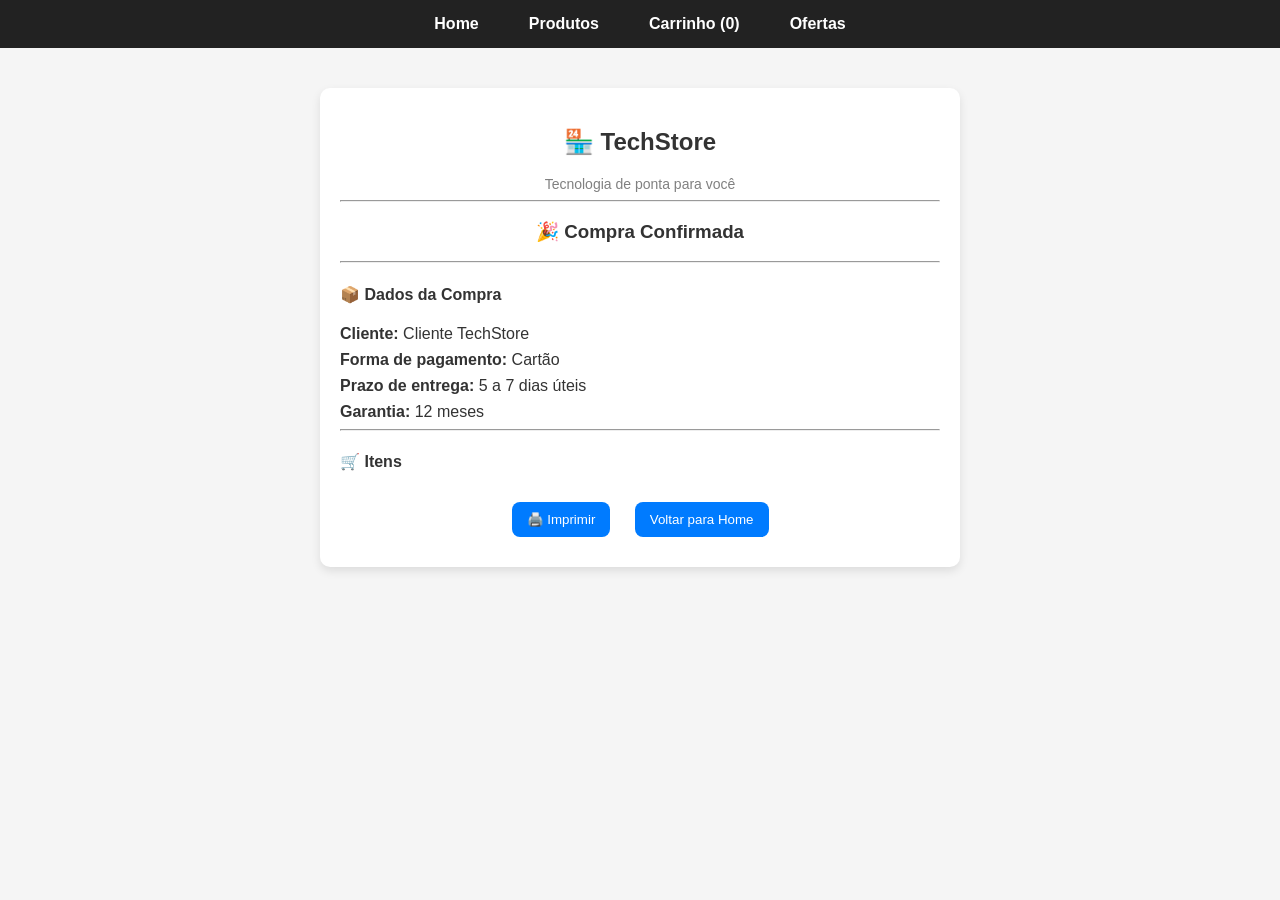
<file: html/confirmacao.html>
<!DOCTYPE html>
<html lang="pt-br">
<head>
    <meta charset="UTF-8">
    <title>Compra Confirmada</title>
    <link rel="stylesheet" href="../css/style.css">

    <style>
        body {
            background: #f5f5f5;
        }

        .comprovante {
            max-width: 600px;
            margin: 40px auto;
            background: #fff;
            padding: 20px;
            border-radius: 10px;
            box-shadow: 0 4px 10px rgba(0,0,0,0.1);
        }

        .comprovante h2 {
            text-align: center;
        }

        .comprovante p {
            margin: 8px 0;
        }

        .btn {
            padding: 10px 15px;
            margin: 10px;
            cursor: pointer;
            border: none;
            border-radius: 8px;
            background: #007bff;
            color: white;
        }

        .btn:hover {
            background: #0056b3;
        }

        @media print {
            button {
                display: none;
            }
        }
    </style>
</head>

<body>

<!-- MENU -->
<nav>
    <ul>
        <li><a href="index.html">Home</a></li>
        <li><a href="produtos.html">Produtos</a></li>
        <li>
            <a href="carrinho.html">
                Carrinho (<span id="contador-carrinho">0</span>)
            </a>
        </li>
        <li><a href="ofertas.html">Ofertas</a></li>
    </ul>
</nav>

<!-- COMPROVANTE -->
<div class="comprovante">

    <h2>🏪 TechStore</h2>
<p style="text-align:center; font-size:14px; color:gray;">
    Tecnologia de ponta para você
</p>

<hr>

<h3 style="text-align:center;">🎉 Compra Confirmada</h3>

<p id="pedido" style="text-align:center; font-weight:bold;"></p>

<hr>

<h4>📦 Dados da Compra</h4>
<p><strong>Cliente:</strong> Cliente TechStore</p>
<p><strong>Forma de pagamento:</strong> <span id="pagamento"></span></p>
<p><strong>Prazo de entrega:</strong> 5 a 7 dias úteis</p>
<p><strong>Garantia:</strong> 12 meses</p>

<hr>

<h4>🛒 Itens</h4>
<ul id="itens"></ul>

<h3 id="total"></h3>

    <h3 id="total"></h3>

    <div style="text-align:center;">
        <button class="btn" onclick="window.print()">🖨️ Imprimir</button>

        <a href="index.html">
            <button class="btn">Voltar para Home</button>
        </a>
    </div>

</div>

<script src="../js/script.js"></script>

<script>
let carrinho = JSON.parse(localStorage.getItem("carrinho")) || [];

// carregar itens
function carregarComprovante() {
    let lista = document.getElementById("itens");
    let totalElemento = document.getElementById("total");

    let total = 0;

    carrinho.forEach(produto => {
        let item = document.createElement("li");

        item.textContent =
            produto.nome + " - R$ " +
            produto.preco.toLocaleString("pt-BR", {
                minimumFractionDigits: 2
            });

        lista.appendChild(item);

        total += produto.preco;
    });

    totalElemento.textContent =
        "Total: R$ " +
        total.toLocaleString("pt-BR", {
            minimumFractionDigits: 2
        });
}

// gerar número do pedido
function gerarPedido() {
    let numero = Math.floor(Math.random() * 100000);

    document.getElementById("pedido").textContent =
        "Número do pedido: #" + numero;
}

// EXECUÇÃO CORRETA
gerarPedido();
carregarComprovante();

// 🔥 LIMPA O CARRINHO SOMENTE AQUI
localStorage.removeItem("carrinho");
</script>

</body>
</html>
</file>
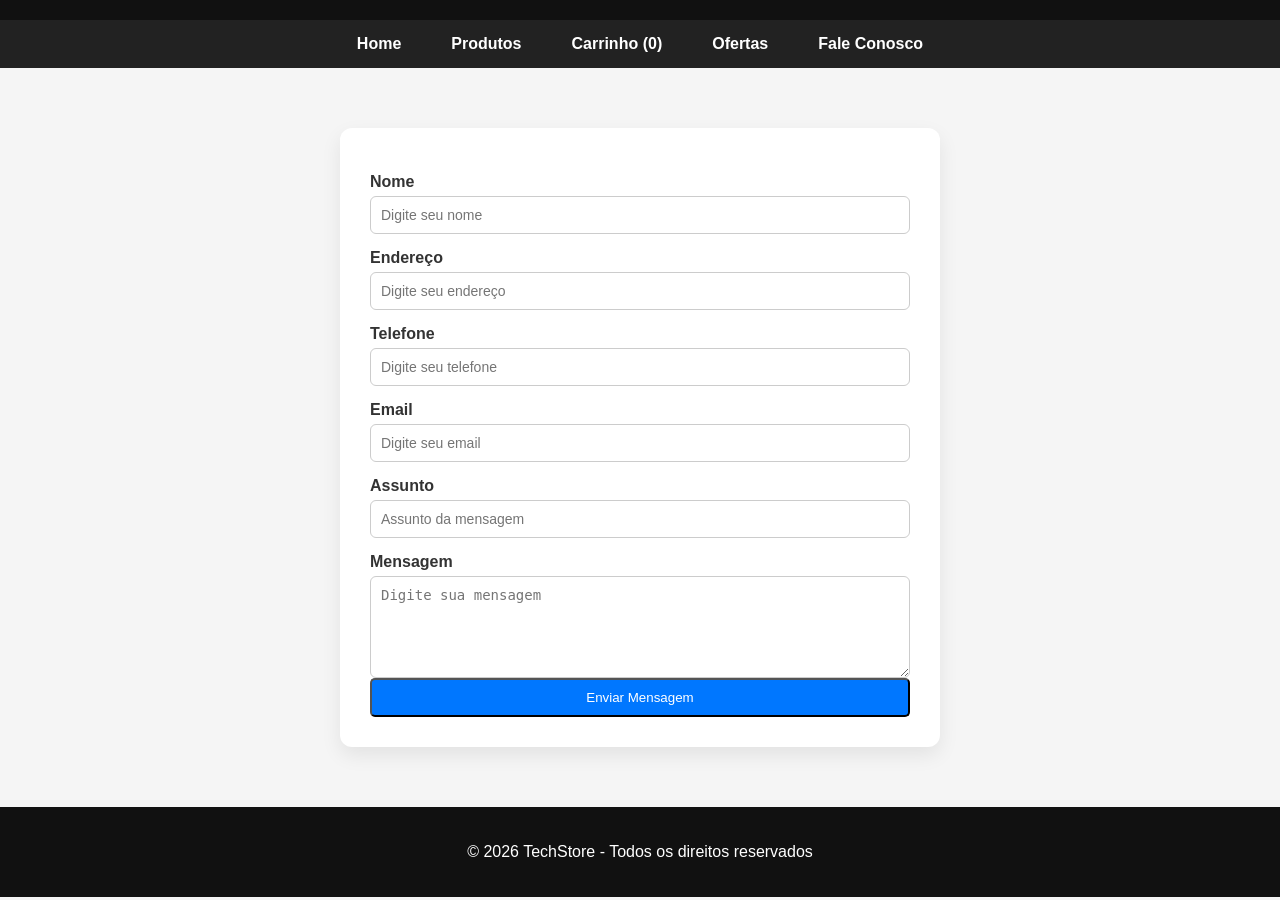
<file: html/faleconosco.html>
<!DOCTYPE html>
<html lang="pt-br">
<head>
    <meta name="viewport" content="width=device-width, initial-scale=1.0">
    <meta charset="UTF-8">
    <meta name="description" content="Fale Conosco - TechStore">
    <meta name="author" content="Monica Leite scalabrini">
    <title>TechStore - Fale Conosco</title>
    <link rel="stylesheet" href="../css/style.css">
</head>

<body>
<div id="toast" class="toast">Produto adicionado ao carrinho</div>
<header>
</header>

<nav>
    <ul>
        <li><a href="index.html">Home</a></li>
        <li><a href="produtos.html">Produtos</a></li>
      <li>
  <a href="carrinho.html">
    Carrinho (<span id="contador-carrinho">0</span>)
  </a>
</li>
        <li><a href="ofertas.html">Ofertas</a></li>
        <li><a href="faleconosco.html">Fale Conosco</a></li>
    </ul>
</nav>

<section class="contact-section">

    <form class="contact-form">

        
        <label>Nome</label>
        <input type="text" placeholder="Digite seu nome">

        <label>Endereço</label>
        <input type="text" placeholder="Digite seu endereço">

        <label>Telefone</label>
        <input type="text" placeholder="Digite seu telefone">

        <label>Email</label>
        <input type="email" placeholder="Digite seu email">

        <label>Assunto</label>
        <input type="text" placeholder="Assunto da mensagem">

        <label>Mensagem</label>
        <textarea rows="5" placeholder="Digite sua mensagem"></textarea>

        <button type="submit" class="btn">Enviar Mensagem</button>

    </form>

</section>

<footer>
    <p>© 2026 TechStore - Todos os direitos reservados</p>
</footer>


</body>
</html>
</file>
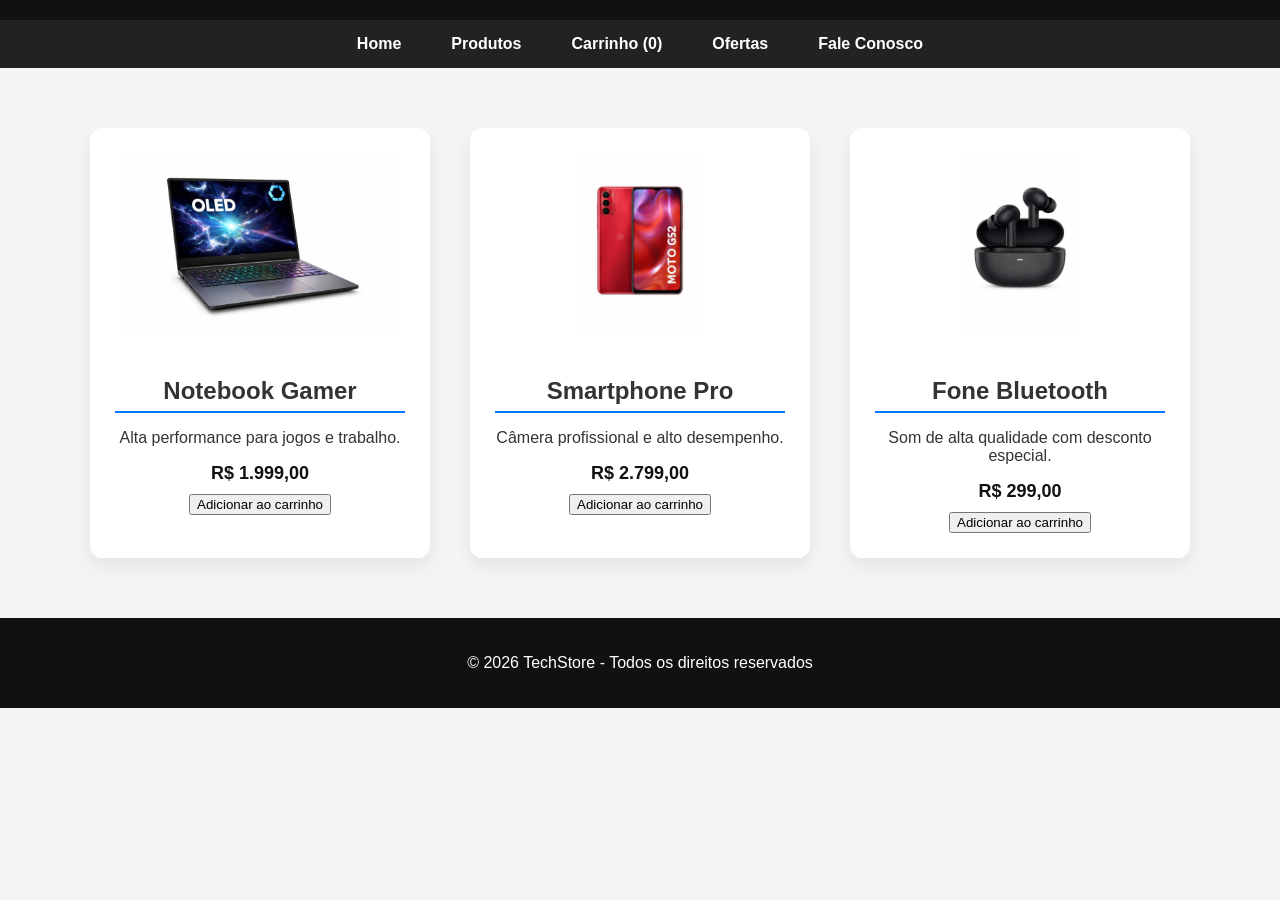
<file: html/ofertas.html>
<!DOCTYPE html>
<html lang="pt-br">
<head>
    <meta name="viewport" content="width=device-width, initial-scale=1.0">
    <meta charset="UTF-8">
    <meta name="description" content="Ofertas - TechStore">
    <meta name="author" content="Monica Leite">
    <title>TechStore - Ofertas</title>
    <link rel="stylesheet" href="../css/style.css">
</head>

<body>
<div id="toast" class="toast">Produto adicionado ao carrinho</div>
<header>
</header>

<nav>
    <ul>
        <li><a href="index.html">Home</a></li>
        <li><a href="produtos.html">Produtos</a></li>
       <li>
  <a href="carrinho.html">
    Carrinho (<span id="contador-carrinho">0</span>)
  </a>
</li>
        <li><a href="ofertas.html">Ofertas</a></li>
        <li><a href="faleconosco.html">Fale Conosco</a></li>
    </ul>
</nav>

<!--PRODUTOS EM OFERTA-->
<section class="products-grid">

    
    <div class="product-card">
        <img src="../imagens/notebook.png" alt="Notebook">
        <h2>Notebook Gamer</h2>
        <p>Alta performance para jogos e trabalho.</p>
        <span class="price">R$ 1.999,00</span>
       <button onclick="adicionarCarrinho('Notebook', 1999)">
    Adicionar ao carrinho
 </button>
    </div>

    <div class="product-card">
        <img src="../imagens/celular.png" alt="Smartphone">
        <h2>Smartphone Pro</h2>
        <p>Câmera profissional e alto desempenho.</p>
        <span class="price">R$ 2.799,00</span>
       <button onclick="adicionarCarrinho('Notebook', 5999)">
    Adicionar ao carrinho
</button>
    </div>

    <div class="product-card">
        <img src="../imagens/fone.png" alt="Fone Bluetooth">
        <h2>Fone Bluetooth</h2>
        <p>Som de alta qualidade com desconto especial.</p>
        <span class="price">R$ 299,00</span>
      <button onclick="adicionarCarrinho('Notebook', 5999)">
    Adicionar ao carrinho
</button>
    </div>

</section>


<!--codigo necessario para adicionar produto no carrinho-->

<script defer src="../js/script.js"></script>


<footer>
    <p>&copy; 2026 TechStore - Todos os direitos reservados</p>
</footer>

</body>
</html>
</file>
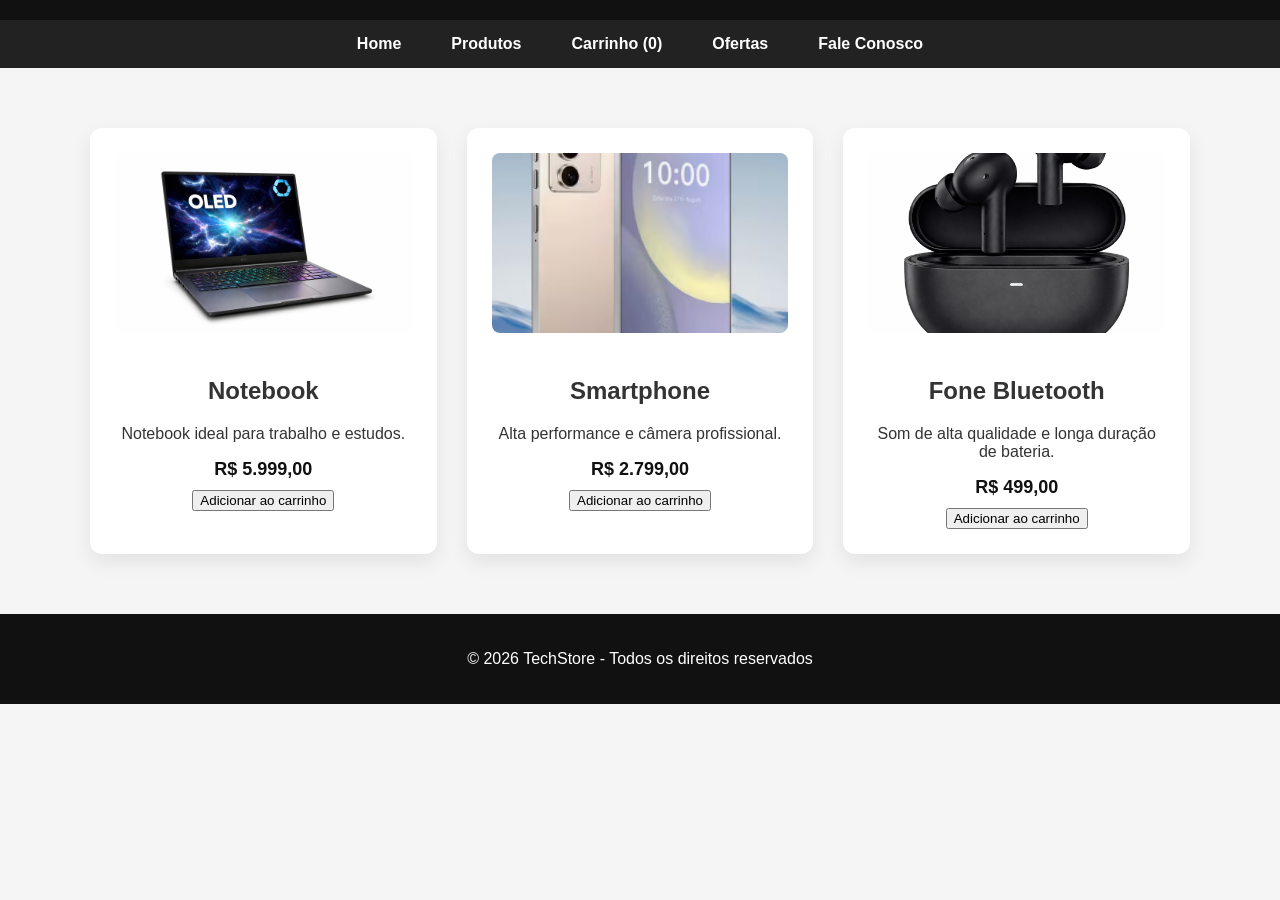
<file: html/produtos.html>
<!DOCTYPE html>
<html lang="pt-br">
<head>
    <meta name="viewport" content="width=device-width, initial-scale=1.0">
    <meta charset="UTF-8">
    <meta name="description" content="Produtos - TechStore">
    <meta name="author" content="Monica Leite">
    <title>TechStore - Produtos</title>

    <!-- CORREÇÃO DO CSS -->
    <link rel="stylesheet" href="../css/style.css">
</head>

<body>

<header>
</header>

<nav>
    <ul>
        <li><a href="index.html">Home</a></li>
        <li><a href="produtos.html">Produtos</a></li>
        <li>
  <a href="carrinho.html">
    Carrinho (<span id="contador-carrinho">0</span>)
  </a>
</li>
        <li><a href="ofertas.html">Ofertas</a></li>
        <li><a href="faleconosco.html">Fale Conosco</a></li>
    </ul>
</nav>

<section class="products">

    <article>
        <img src="../imagens/notebook.png" alt="Notebook">
        <h2>Notebook</h2>
        <p>Notebook ideal para trabalho e estudos.</p>
        <p class="price">R$ 5.999,00</p>
        <button onclick="adicionarCarrinho('Notebook Gamer', 1999)">
    Adicionar ao carrinho
</button>
    </article>

    <article>
        <!-- CORRIGIDO smartphone -->
        <img src="../imagens/smartphone.png" alt="Smartphone">
        <h2>Smartphone</h2>
        <p>Alta performance e câmera profissional.</p>
        <p class="price">R$ 2.799,00</p>
       <button onclick="adicionarCarrinho('Smartphone Pro', 2799)">
    Adicionar ao carrinho
</button>
    </article>

    <article>
        <img src="../imagens/fone.png" alt="Fone Bluetooth">
        <h2>Fone Bluetooth</h2>
        <p>Som de alta qualidade e longa duração de bateria.</p>
        <p class="price">R$ 499,00</p>
       <button onclick="adicionarCarrinho('Fone Bluetooth', 299)">
    Adicionar ao carrinho
</button>
    </article>

</section>




<footer>
    <p>© 2026 TechStore - Todos os direitos reservados</p>
</footer>


<script defer src="../js/script.js"></script>
</body>
</html>
</file>
<file: css/style.css>
/* RESET */

body{
    background-image: url("../imagens/fundo.jpg");
    background-size: cover;
    background-repeat: no-repeat;

    margin: 0;
    font-family: Arial, Helvetica, sans-serif;
    background-color: #e2dddc;
    color: #333;
}

/* HEADER */
header {
    background-color: #111;
    color: white;
    padding: 10px; 
    text-align: center;
}

/* MENU */
nav {
    background-color: #222;
}

nav ul {
    list-style: none;
    margin: 0;
    padding: 0;
    display: flex;
    justify-content: center;
}

nav ul li a {
    display: block;
    padding: 15px 25px;
    text-decoration: none;
    color: white;
    font-weight: bold;
    transition: background 0.3s;
}

nav ul li a:hover {
    background-color: #0077ff;
}



.slider {
    width: 100%;
    height: 100%;
    position: relative;
}

.slide {
    position: absolute;
    width: 100%;
    height: 100%;
    object-fit: cover;
    opacity: 0;
    transition: opacity 1s ease-in-out;
}

.slide.active {
    opacity: 1;
}

/* BOTÃO */
.btn {
    background: #0077ff;
    color: white;
    padding: 10px 20px;
    text-decoration: none;
    border-radius: 5px;
}


.btn:hover {
    background-color: #e68a00;
    transform: scale(1.05);
}

/* HOME CARDS */
.home-cards {
    display: grid;
    grid-template-columns: repeat(3, 1fr);
    gap: 50px;
    max-width: 1100px;
    margin: 20px auto;
}


.home-cards article {
    background-color: white;
    padding: 55px;
    border-radius: 12px;
    box-shadow: 0 8px 20px rgba(0,0,0,0.08);
    text-align: center;
}



.home-cards img,
.home-cards video {
    width: 100%;
    height: 180px;
    object-fit: cover;
    border-radius: 8px;
    margin-bottom: 20px;
}

.home-cards h2 {
    border-bottom: 2px solid #0077ff;
    padding-bottom: 6px;
    margin-bottom: 15px;
}

.home-cards ul {
    list-style: none;
    padding: 0;
}

.home-cards ul li::before {
    content: "✔ ";
    color: #0077ff;
}
/* ===== PRODUTOS ===== */

.products-grid {
    display: grid;
    grid-template-columns: repeat(3, 1fr);
    gap: 40px;
    max-width: 1100px;
    margin: 60px auto;
}

.product-card {
    background-color: white;
    padding: 25px;
    border-radius: 12px;
    box-shadow: 0 8px 20px rgba(0,0,0,0.08);
    text-align: center;
    transition: transform 0.3s ease;
}

.product-card:hover {
    transform: translateY(-8px);
}

.product-card img {
    width: 100%;
    height: 180px;
    object-fit: contain;
    margin-bottom: 20px;
}

.product-card h2 {
    border-bottom: 2px solid #0077ff;
    padding-bottom: 6px;
    margin-bottom: 15px;
}

.price {
    display: block;
    font-size: 18px;
    margin: 15px 0;
    color: #111;
}
/* ===== FALE CONOSCO ===== */

.contact-section {
    max-width: 600px;
    margin: 60px auto;
}

.contact-form {
    background-color: white;
    padding: 30px;
    border-radius: 12px;
    box-shadow: 0 8px 20px rgba(0,0,0,0.08);
    display: flex;
    flex-direction: column;
}

.contact-form label {
    margin-top: 15px;
    margin-bottom: 5px;
    font-weight: bold;
}

.contact-form input,
.contact-form textarea {
    padding: 10px;
    border-radius: 6px;
    border: 1px solid #ccc;
    font-size: 14px;
}

.contact-form input:focus,
.contact-form textarea:focus {
    outline: none;
    border-color: #0077ff;
}
/* ===== PÁGINA DE PRODUTOS ===== */

.products {
    display: flex;
    gap: 30px;
    max-width: 1100px;
    margin: 60px auto;
}

.products article {
    flex: 1;
    background-color: white;
    padding: 25px;
    border-radius: 12px;
    box-shadow: 0 8px 20px rgba(0,0,0,0.08);
    text-align: center;
}

.products img {
    width: 100%;
    height: 180px;
    object-fit: cover;
    border-radius: 8px;
    margin-bottom: 20px;
}

.price {
    font-weight: bold;
    font-size: 18px;
    margin: 10px 0;
    color: #111;
}


/* ===== CHUVA DIGITAL FUTURISTA ===== */

.banner {
    position: relative;
    height: 320px;
    background-image: url("../imagens/banner.jpg");
    background-size: cover;
    background-position: center;
    display: flex;
    align-items: center;
    justify-content: center;
    overflow: hidden; /* 👈 ISSO ISOLA O EFEITO */
}


@keyframes rain {
    from {
        transform: translateY(-100%);
    }
    to {
        transform: translateY(100%);
    }
}
/* ===== CHUVA DIGITAL FUTURISTA ===== */

.banner::before {
    content: "";
    position: absolute;
    inset: 0;
    background-image: 
        radial-gradient(rgba(0,255,255,0.7) 2px, transparent 2px);
    background-size: 80px 80px;
    animation: rain 6s linear infinite;
    pointer-events: none;
    z-index: 1;
}



/* ===== SEÇÃO DIFERENCIAL ===== */

.highlight {
    text-align: center;
    padding: 60px 20px;
    background-color: #ffffff;
}

.highlight h2 {
    font-size: 28px;
    margin-bottom: 40px;
}

.highlight-grid {
    display: flex;
    justify-content: center;
    gap: 40px;
    max-width: 1100px;
    margin: auto;
}

.highlight-grid div {
    flex: 1;
    padding: 20px;
}


/* ===== SEÇÃO HIGHLIGHT ===== */

.highlight {
    max-width: 1100px;
    margin: 20px auto 10px auto; /* menos espaço embaixo */
    padding: 30px 20px; /* diminui altura interna */
    text-align: center;
}
.highlight h2 {
    margin-bottom: 25px;
}
.highlight-grid {
    display: grid;
    grid-template-columns: repeat(3, 1fr);
    gap: 20px; /* diminui espaço entre caixas */
}
footer {
    text-align: center;
    padding: 20px;
    background-color: #111;
    color: white;
}
.logo {
    border-radius: 12px;
}


.slider {
    width: 100%;
    height: 100%;
    position: relative;
}

.slide {
    position: absolute;
    width: 100%;
    height: 100%;
    object-fit: cover;
    opacity: 0;
    transition: opacity 1s ease-in-out;
}

.slide.active {
    opacity: 1;
}

.logo-area {
    display: flex;
    flex-direction: column;   /* um abaixo do outro */
    align-items: center;      /* centraliza horizontalmente */
    justify-content: center;
    text-align: center;
    padding: 20px 0;
}

.logo {
    border-radius: 12px;
    margin-bottom: 10px;
}
/* MENU COM LOGO */

.menu {
    background-color: #222;
    display: flex;
    align-items: center;
    justify-content: center;
    padding: 0 30px;

 
    top: 0;
    width: 100%;
    z-index: 1000;
}

.menu-logo img {
    height: 40px;
    border-radius: 8px;
}

.menu-links {
    list-style: none;
    display: flex;
    gap: 20px;
    margin: 0;
    padding: 0;
}

.menu-links li a {
    text-decoration: none;
    color: white;
    font-weight: bold;
    padding: 15px 10px;
    transition: background 0.3s;
}

.menu-links li a:hover {
    background-color: #0077ff;
}
.menu-logo {
    position: absolute;
    left: 30px;
}

.products img {
    transition: transform 0.5s ease;
}

.home-cards img {
    transition: transform 0.5s ease;
}

.home-cards img:hover {
    transform: rotateY(180deg);
    }
    /* CARRINHO */
.carrinho-lista {
    list-style: none;
    padding: 0;
    max-width: 600px;
    margin: 20px auto;
}

.carrinho-lista li {
    display: flex;
    justify-content: space-between;
    align-items: center;
    background: #fff;
    padding: 15px;
    margin-bottom: 10px;
    border-radius: 10px;
    box-shadow: 0 2px 8px rgba(0,0,0,0.1);
}

.carrinho-lista button {
    background: #ff4d4d;
    color: white;
    border: none;
    padding: 8px 12px;
    border-radius: 5px;
    cursor: pointer;
}

.carrinho-lista button:hover {
    background: #cc0000;
}

.banner-carrinho {
    width: 100%;
    height: 80px;
    background: linear-gradient(90deg, #111, #333);
    overflow: hidden;
    display: flex;
    align-items: center;
    position: relative;
}

.carrinho-animado {
    position: absolute;
    font-size: 40px;
    animation: moverCarrinho 9s linear infinite; /* velocidade do carrinho no banner */
}

@keyframes moverCarrinho {    /* banner do carrinho */
    0% {
        left: 100%;
    }
    100% {
        left: -50px;
    }
}
/* ===== CARRINHO ===== */

.carrinho-lista {
    list-style: none;
    padding: 0;
    max-width: 600px;
    margin: 20px auto;
}

.carrinho-lista li {
    background: #fff;
    margin-bottom: 15px;
    padding: 15px 20px;
    border-radius: 10px;
    display: flex;
    justify-content: space-between;
    align-items: center;
    box-shadow: 0 4px 10px rgba(0,0,0,0.1);
    font-size: 16px;
}

.carrinho-lista button {
    background: #ff4d4d;
    color: white;
    border: none;
    padding: 8px 12px;
    border-radius: 6px;
    cursor: pointer;
    transition: 0.3s;
}

.carrinho-lista button:hover {
    background: #e60000;
}

/* total */
#total-carrinho {
    text-align: center;
    margin-top: 20px;
    font-size: 22px;
    font-weight: bold;
}
body {
    background: #f5f5f5;
}/* ===== TOAST ===== */

.toast {
    position: fixed;
    bottom: 20px;
    right: 20px;
    background: #28a745;
    color: white;
    padding: 12px 20px;
    border-radius: 8px;
    opacity: 0;
    transform: translateY(20px);
    transition: 0.4s;
    font-size: 14px;
    z-index: 999;
}

.toast.show {
    opacity: 1;
    transform: translateY(0);
}



/* Texto centralizado */
.banner-text {
    position: absolute;
    top: 50%;
    left: 50%;
    transform: translate(-50%, -50%);
    color: white;
    text-align: center;
}


/* Botão bonito */
.btn 
    background: #0077ff;
    color: white;
    padding: 10px 20px;
    text-decoration: none;
    border-radius: 5px;

    .banner {
    position: relative;
    width: 100%;
    height: 180px; /* altura do banner */
    overflow: hidden;
}
.carrinho-animado {
    position: absolute;
    font-size: 40px;
    animation: moverCarrinho 9s linear infinite; /* velocidade do carrinho no banner */
}
.home-cards video {
    width: 100%;
    height: 180px;
    object-fit: cover;
    border-radius: 8px;
}.banner {
    margin-bottom: 40px;
}

.highlight {
    margin-bottom: 40px;
}.banner-text h1 {
    font-size: 36px;
    margin-bottom: 10px;
}

.banner-text p {
    font-size: 18px;
    margin-bottom: 15px;
    opacity: 0.9;
}
   .home-cards video {
    width: 100%;
    height: 180px;
    object-fit: cover;
    border-radius: 8px;
    margin-bottom: 20px;
    display: block;
}.home-cards article {
    overflow: hidden;
}.home-cards video {
    max-height: 180px;
}
</file>
